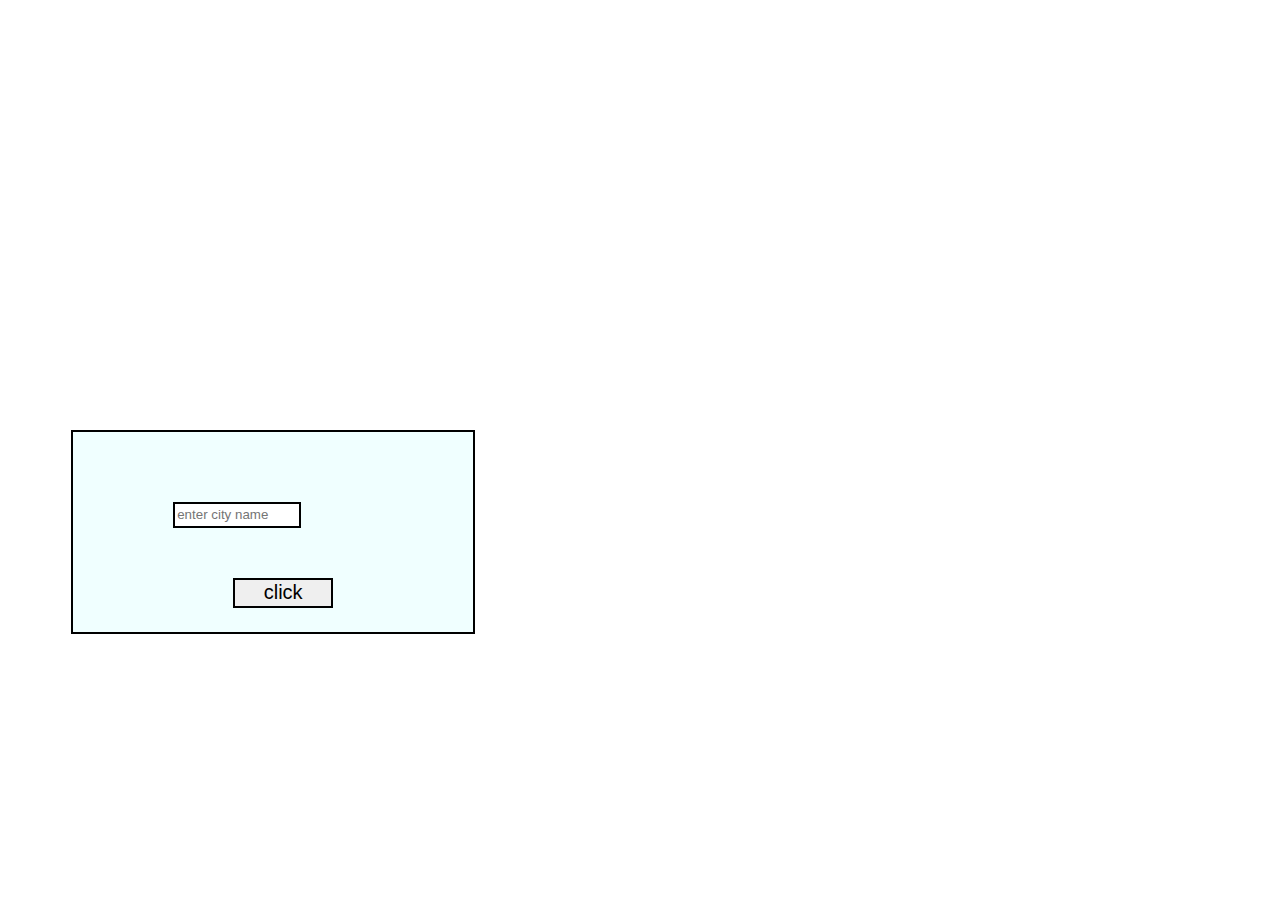
<file: index.html>
<!DOCTYPE html>
<html lang="en">
<head>
    <meta charset="UTF-8">
    <meta name="viewport" content="width=device-width, initial-scale=1.0">
    <title>weather api</title>
    <link rel="stylesheet" href="weather.css">
</head>
<body>
    <h1></h1>
    <div id="box">
        <div>
            <input type="text" id="demo"placeholder="enter city name"></input><br/>
           <button>click</button>
          </div>
    </div>
      <h3 id="heading"></h3>
      
    <script src="weather.js"></script>
</body>
</html>
</file>
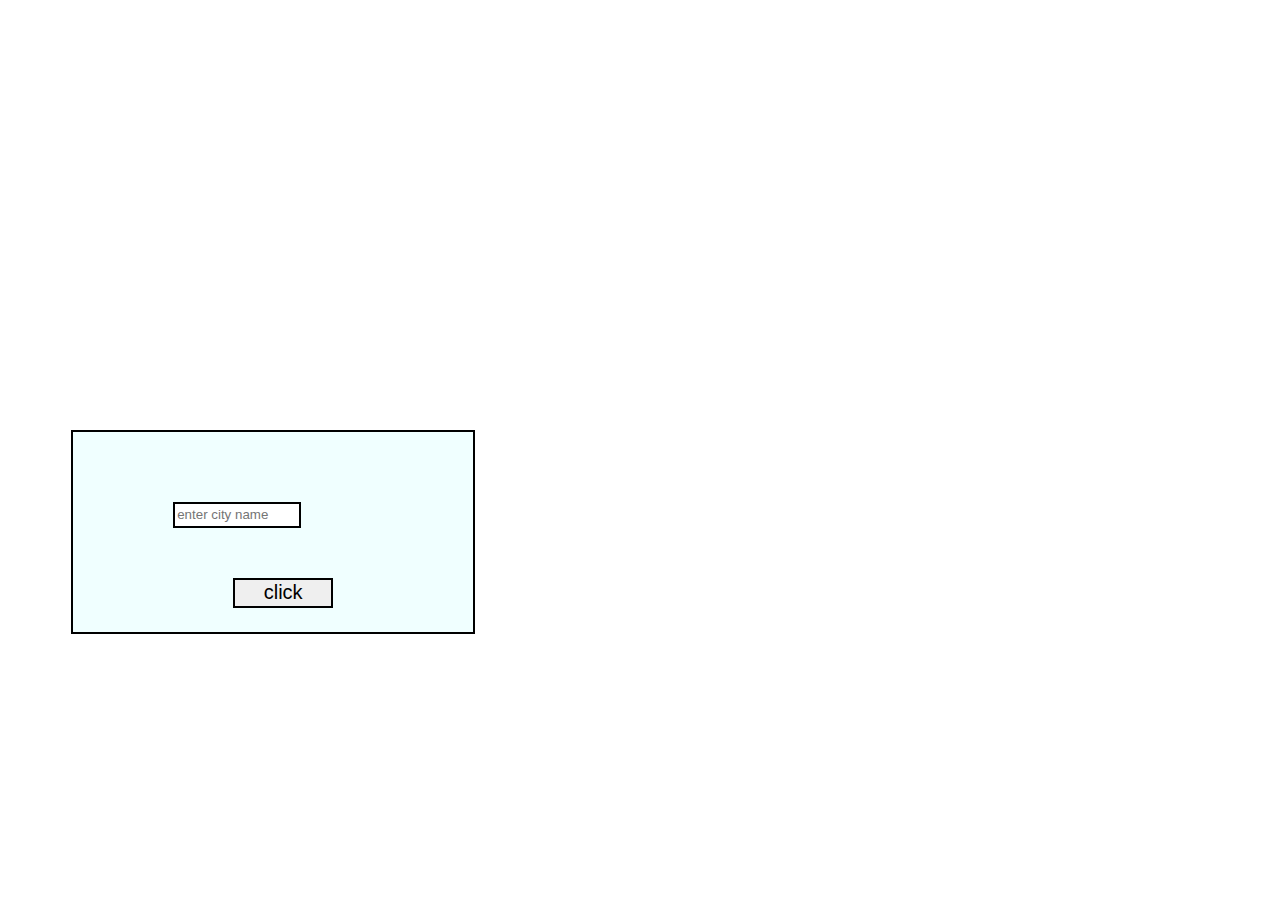
<file: weather app/weather.html>
<!DOCTYPE html>
<html lang="en">
<head>
    <meta charset="UTF-8">
    <meta name="viewport" content="width=device-width, initial-scale=1.0">
    <title>weather api</title>
    <link rel="stylesheet" href="weather.css">
</head>
<body>
    <h1></h1>
    <div id="box">
        <div>
            <input type="text" id="demo"placeholder="enter city name"></input><br/>
           <button>click</button>
          </div>
    </div>
      <h3 id="heading"></h3>
      <!--<img src="https://www.thestartupfounder.com/wp-content/uploads/2022/07/Weather-Data-API.png"height="100%"width="100%">-->
    <script src="weather.js"></script>
</body>
</html>
</file>
<file: weather.css>
h1{
    margin-left:45% ;
    margin-top: 10%;
}
body{
    
    background-image:url("https://www.thestartupfounder.com/wp-content/uploads/2022/07/Weather-Data-API.png");
    background-repeat:no-repeat;
    background-size:cover;
    background-position:center;
   
}
#box{
    background-image:url("https://tse1.mm.bing.net/th?id=OIP.SOzaSgMS3AOQdYrMtyemVQHaEK&pid=Api&P=0&h=180");
    background-size:cover;
    background-position:center;
   
    height:200px;
    width:400px;
    border:2px,solid,black;
    margin-left:5%;
    margin-top:34%;
    background-color: azure;
}
div{
    
    margin-top:10% ;
    margin-left:15%
}
button{
    margin-top:50px;
   margin-left:100px;
    height:30px;
    width:100px;
    font-size:20px;
    border:2px,solid,black;
}
#demo{
    margin-top:30px;
    margin-left:40px;
    height:20px;
    width:120px;
    border:2px,solid,black;
   
}
</file>
<file: weather app/weather.css>
h1{
    margin-left:45% ;
    margin-top: 10%;
}
body{
    
    background-image:url("https://www.thestartupfounder.com/wp-content/uploads/2022/07/Weather-Data-API.png");
    background-repeat:no-repeat;
    background-size:cover;
    background-position:center;
   
}
#box{
    background-image:url("https://tse1.mm.bing.net/th?id=OIP.SOzaSgMS3AOQdYrMtyemVQHaEK&pid=Api&P=0&h=180");
     background-repeat:no-repeat;
    background-size:cover;
    height:200px;
    width:400px;
    border:2px,solid,black;
    margin-left:5%;
    margin-top:34%;
    background-color: azure;
}
div{
    
    margin-top:10% ;
    margin-left:15%
}
button{
    margin-top:50px;
   margin-left:100px;
    height:30px;
    width:100px;
    font-size:20px;
    border:2px,solid,black;
}
#demo{
    margin-top:30px;
    margin-left:40px;
    height:20px;
    width:120px;
    border:2px,solid,black;
   
}
</file>
